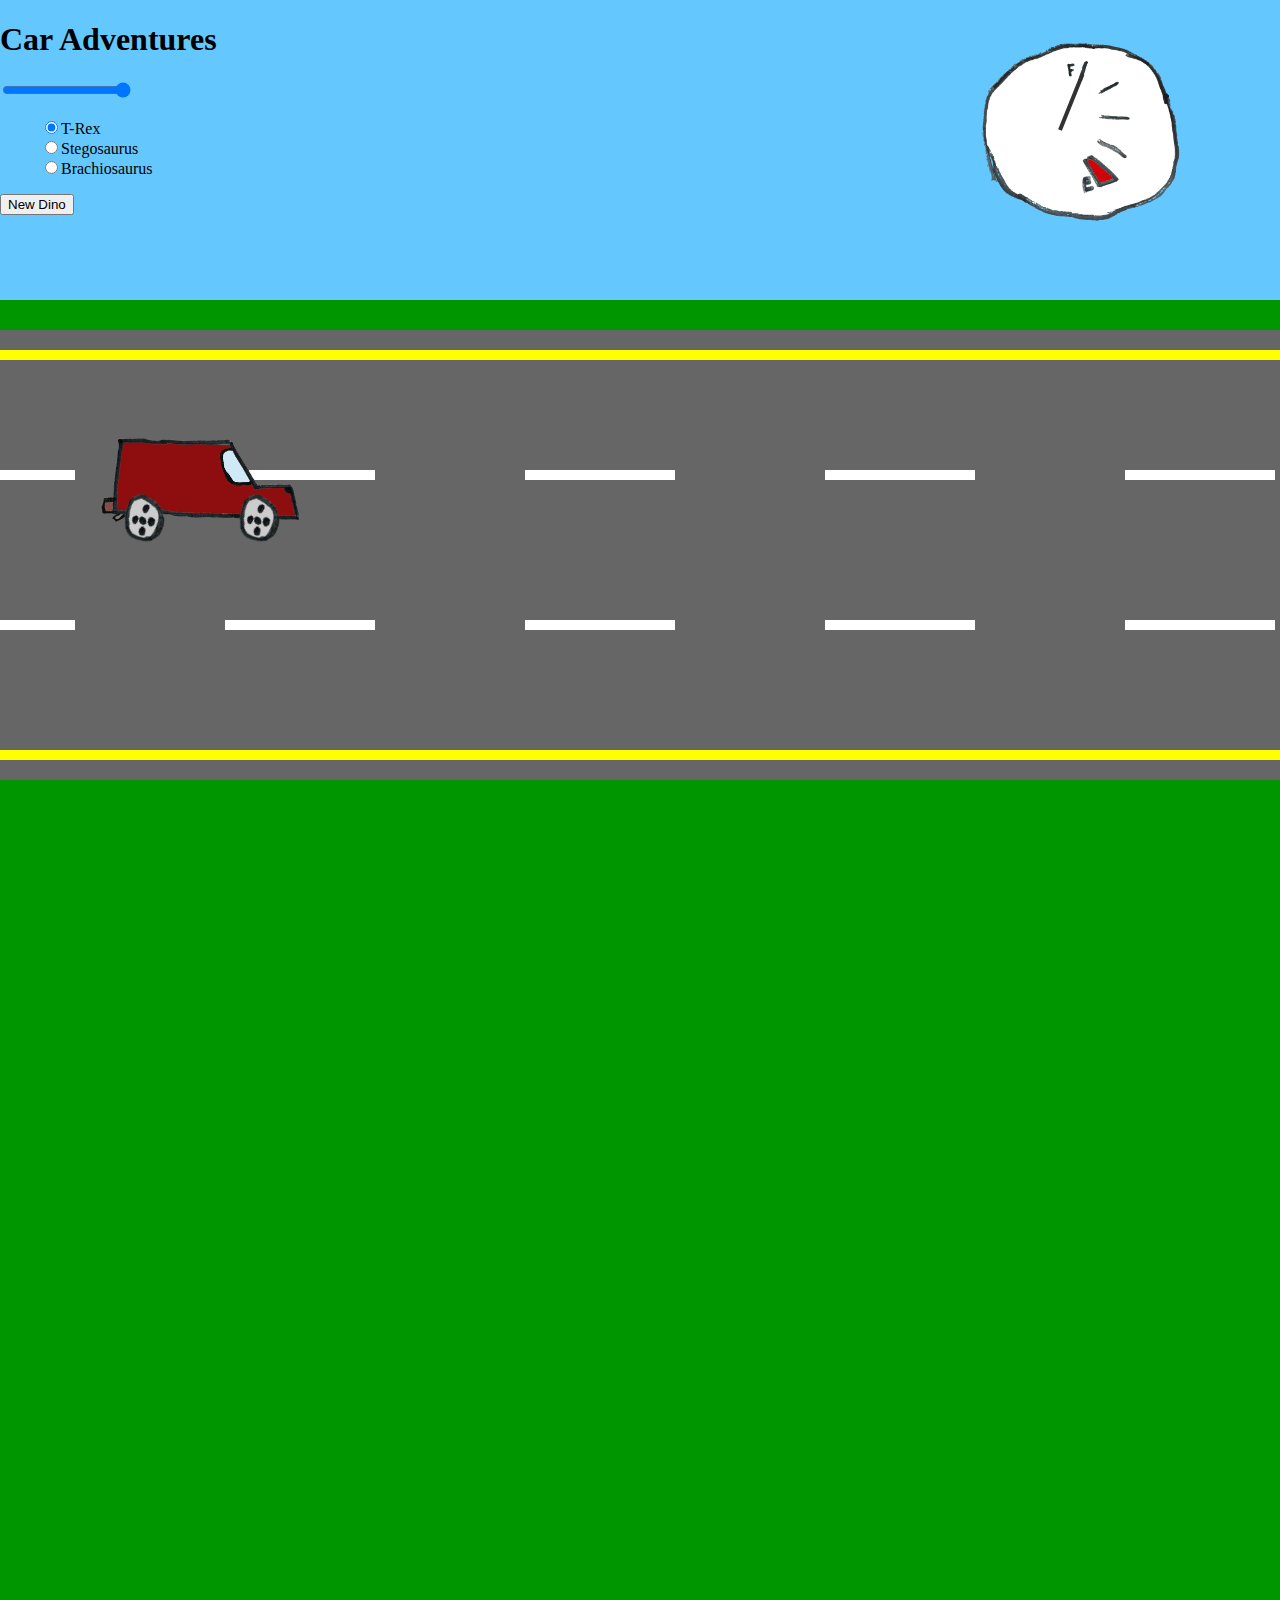
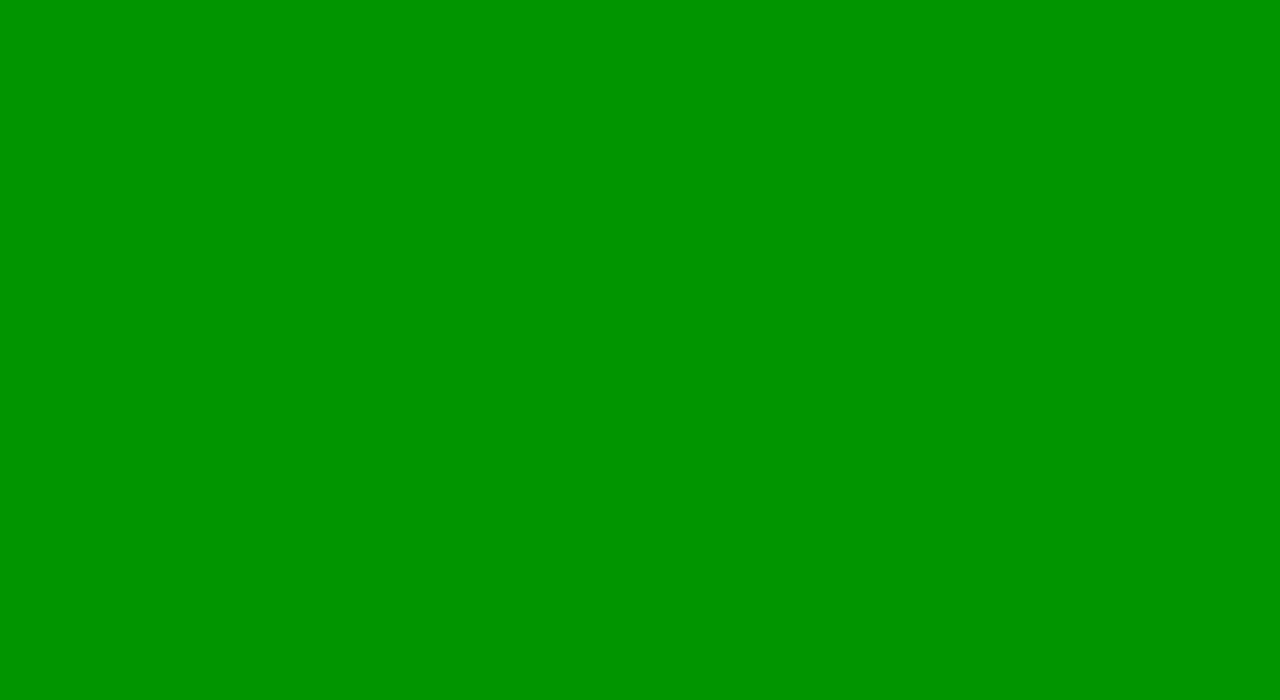
<file: game.html>
<!DOCTYPE html>
<html>
<head>
  <title>Car Adventures - Gilbert Games</title>

  <style>
  html, body {
    background-color: rgb(100, 200, 255);
    margin: 0;
    padding: 0;
    overflow: hidden;
  }

  .car-frame {
    background: url(images/car_frame.png) no-repeat;
    background-size: 100%;
    position: absolute;
    top: 315px;
    left: 100px;
    width: 200px;
    height: 103px;
    z-index: 10;
  }

  .wheel {
    background: url(images/wheel.png) no-repeat;
    background-size: 100%;
    position: absolute;
    top: 60px;
    width: 45px;
    height: 45px;
  }

  .wheel.rear {
    left: 20px;
  }

  .wheel.front {
    left: 135px;
  }

  .gauge {
    background: url(images/fuel_gauge.png) no-repeat;
    background-size: 100%;
    position: absolute;
    top: 40px;
    width: 200px;
    height: 200px;
  }

  .fuel {
    right: 100px;
  }

  #fuel_needle {
    position: relative;
    /* width: 200px; */
    /* height: 200px; */
    /* background-color: rgba(255,0,0,0.2); */ /* debug */
  }

  .ground {
    position: absolute;
    top: 300px;
    width: 100%;
    height: 2000px;
    background-color: rgb(0, 150, 0);
  }

  .road {
    position: relative;
    top: 30px;
    width: 100%;
    height: 450px;
    background-color: #666666;
  }

  .road-line {
    position: absolute;
    width: 100%;
    height: 10px;
  }

  .road-line.border {
    background-color: #FFFF00;
  }

  .road-line.divider {
    background-color: #FFFFFF;
  }

  .road-line.border.left {
    top: 20px;
  }

  .road-line.border.right {
    bottom: 20px;
  }

  .road-line.divider.one {
    top: 140px;
  }

  .road-line.divider.two {
    top: 290px;
  }

  .road-patch {
    position: absolute;
    top: 130px;
    width: 150px;
    height: 180px;
    background-color: #666666;

    left: 50px;
  }

  .dino {
    position: absolute;
    right: -300px;
    height: 200px;
    width: 200px;
  }
  </style>

  <script src="lib/jquery.js"></script>
  <script>

  /**
   * @typedef Object DinoOnRoad
   * @property {jQuery} elm
   * @property {number} left
   */

  /** @type {Array.<{ image_url: string, height_offset: number, height: number, width: number }>} */
  var DINO_LIB = [
    {image_url: 'images/trex.png', height_offset: -40, height: 160, width: 200},
    {image_url: 'images/stegasaurus.png', height_offset: 30, height: 75, width: 200},
    {image_url: 'images/brachiosaurus.png', height_offset: -30, height: 145, width: 200}
  ];

  var KEY_UP = 38;
  var KEY_DOWN = 40;
  var KEY_NONE = -1;

  var ROAD_SPEED = 15;
  var CAR_MOVE_PIXELS = 7;
  var CAR_MOVE_MILLIS = 50;
  var DINO_YES_THRESHOLD = 0.5;
  var DINO_CREATE_MILLIS = 1000;
  var wheels = [];
  var WHEEL_SPIN_DEGREES = 24;  // should be a divisor of 360 (degrees) for smooth animation.

  // see `init()`.
  var ROAD_HEIGHT = -1;
  var DRIVE_TOP = -1;
  var DRIVE_HEIGHT = -1;
  var CAR_HEIGHT = -1;
  var car = null;
  var car_pos = -1;

  var wheel_degree = 0;
  var road_patches = [];
  var fuel_level = 100;
  var current_keycode = KEY_NONE;
  var keycode_timer = null;

  var patch_offset = 0;

  var is_game_over = false;

  /** @type {Array.<DinoOnRoad>} */
  var dinos_on_road = [];

  /** @type {Array.<DinoOnRoad>} */
  var dinos_to_destroy = [];

  function turn_wheels() {
    wheel_degree = (wheel_degree + WHEEL_SPIN_DEGREES) % 360;
    // if (wheel_degree == 360) {
    //     wheel_degree = 0;
    // }
    wheels.css('transform', 'rotate(' + wheel_degree + 'deg)');
  }

  function display_patches() {
    patch_offset -= ROAD_SPEED;
    if (patch_offset < -300) {
      patch_offset = 0;
    }

    road_patches.forEach(function (p, i) {
      $(p).css('left', (i * 300) + patch_offset);
    });
  }

  /** @returns {boolean} Whether a new dinosaur should be added to the road. */
  function should_create_dino() {
    var rand = Math.random();
    return (rand <= DINO_YES_THRESHOLD);
  }

  /**
   * Called at regular interval to add new dinosaurs to the road.
   */
  function check_new_dino() {
    if (!is_game_over) {
      if (should_create_dino()) {
        var dino = Math.floor(Math.random() * 3);
        var onroad_height = Math.floor(Math.random() * ROAD_HEIGHT);
        insert_dino(dino, onroad_height);
      }
    }
  }

  function move_dinos_on_road() {
    for (var i = 0, len = dinos_on_road.length; i < len; i++) {
      var dino = dinos_on_road[i];
      dino.left -= ROAD_SPEED;
      dino.elm.css('left', dino.left);
      if (dino.left < -200) {
        dinos_to_destroy.push(dino);
      }
    }
    for (var i = dinos_to_destroy.length - 1; i >= 0; i--) {
      dinos_to_destroy[i].elm.remove();
      dinos_to_destroy.splice(i, 1);
    }
  }

  /**
   * Listener of "New Dino" button, inserts a dinosaur on the road at a random height. */
  function new_dino() {
    insert_dino(
        parseInt($('INPUT[name="dino_index"]:checked').val(), 10),
        Math.round(Math.random() * ROAD_HEIGHT)
    );
  }

  function insert_dino(dino_index, onroad_height) {
    var dino = DINO_LIB[dino_index];

    var elm = $('<div class="dino">').appendTo('.road');
    elm.css({
      background: 'url(' + dino.image_url + ') no-repeat',
      backgroundSize: '100%',
      top: onroad_height - dino.height
    });
    dinos_on_road.push({
      elm: elm,
      left: 2000
    });
  }

  function move_car() {
    car.css('top', car_pos - CAR_HEIGHT);
  }

  function keydown(e) {
    var keycode = e.which;
    if (!is_game_over && current_keycode === KEY_NONE) {
      var fn = null;
      if (keycode === KEY_UP) {
        current_keycode = keycode;
        fn = function () {
          if (!is_game_over) {
            if (car_pos > DRIVE_TOP) {
              car_pos = car_pos - CAR_MOVE_PIXELS;
              move_car();
            }
          }
        }
      } else if (keycode === KEY_DOWN) {
        current_keycode = keycode;
        fn = function () {
          if (!is_game_over) {
            if (car_pos < (DRIVE_TOP + DRIVE_HEIGHT)) {
              car_pos = car_pos + CAR_MOVE_PIXELS;
              move_car();
            }
          }
        }
      }

      if (fn !== null) {
        fn();
        keycode_timer = setInterval(fn, CAR_MOVE_MILLIS);
      }
    }
  }

  function keyup(e) {
    var keycode = e.which;
    if (keycode === current_keycode) {
      clearInterval(keycode_timer);
      current_keycode = KEY_NONE;
    }
  }

  function set_fuel_level(level) {
    // level is integer between 0 and 100
    var center = point(80, 90)
    var r = 60;
    var dr = 125;
    var d = (dr * (level / 100)) - (dr / 2)
        + 8;  // +8 because drawing isn't completely vertical
    if (d < 0) {
      d += 360;
    }
    var edge = circleEdge(center, r, d);
    var edgeY = center.y + (center.y - edge.y);
    // console.log('level: %s, degree: %d, edge: [%d, %d]', level, d, edge.x, edgeY);

    var canvas = document.getElementById('fuel_needle');
    var ctx = canvas.getContext('2d');
    ctx.clearRect(0, 0, canvas.width, canvas.height);
    ctx.strokeStyle = 'rgb(50, 50, 50)';
    ctx.lineWidth = 4;
    ctx.beginPath();
    ctx.moveTo(center.x, center.y);
    ctx.lineTo(edge.x, edgeY);
    ctx.stroke();
    ctx.closePath();
  }

  function circleEdge(center, radius, degree) {
    return point(
        center.x + radius * Math.cos(_toRad(degree)),
        center.y + radius * Math.sin(_toRad(degree))
    );
  }

  function point(x, y) {
    return {x: x, y: y};
  }

  function _toRad(d) {
    return d * Math.PI / 180;
  }

  function init() {
    var borderLeft = $('.road-line.border.left');
    var borderRight = $('.road-line.border.right');
    ROAD_HEIGHT = $('.road').height();
    CAR_HEIGHT = car.height();
    DRIVE_TOP = parseFloat(borderLeft.css('top')) + borderLeft.height();
    DRIVE_HEIGHT = parseFloat(borderRight.css('top')) - DRIVE_TOP;

    car_pos = DRIVE_TOP + ((DRIVE_HEIGHT - DRIVE_TOP) / 2);
  }

  </script>
</head>

<body>
<h1>Car Adventures</h1>

<div class="fuel gauge">
  <canvas id="fuel_needle" width="200" height="200"></canvas>
</div>
<div class="ground">
  <div class="road">
    <div class="road-line border left"></div>
    <div class="road-line divider one"></div>
    <div class="road-line divider two"></div>
    <div class="road-line border right"></div>
    <div class="road-patch"></div>
    <div class="road-patch"></div>
    <div class="road-patch"></div>
    <div class="road-patch"></div>
    <div class="road-patch"></div>
    <div class="road-patch"></div>
    <div class="road-patch"></div>
    <div class="road-patch"></div>
    <div class="car-frame">
      <div class="wheel rear"></div>
      <div class="wheel front"></div>
    </div>
  </div>
</div>

<div class="controls" style="display:block;">
  <input type="range" name="fuel_controller" min="0" max="100" step="1" value="100"
         oninput="set_fuel_level(this.value)">
  <ul style="list-style: none none;">
    <li><label><input type="radio" name="dino_index" value="0" checked="checked">T-Rex</label></li>
    <li><label><input type="radio" name="dino_index" value="1">Stegosaurus</label></li>
    <li><label><input type="radio" name="dino_index" value="2">Brachiosaurus</label></li>
  </ul>
  <button type="button" onclick="new_dino()">New Dino</button>
</div>
<script>
car = $('.car-frame');
wheels = $('.wheel');
road_patches = $('.road-patch').toArray();
display_patches();

set_fuel_level(fuel_level);

init();

// start road movement
var road_timer = setInterval(
    function () {
      display_patches();
      move_dinos_on_road();
      turn_wheels();
    },
    20  // milliseconds
);

var fuel_timer = setInterval(
    function () {
      if (--fuel_level < 0) {
        clearInterval(road_timer);
        clearInterval(fuel_timer);
        is_game_over = true;
      } else {
        set_fuel_level(--fuel_level);
      }
    },
    500  // milliseconds
);
move_car();

$(document.body)
  .bind('keydown', keydown)
  .bind('keyup', keyup);

setInterval(check_new_dino, DINO_CREATE_MILLIS);

</script>

</body>
</html>
</file>
